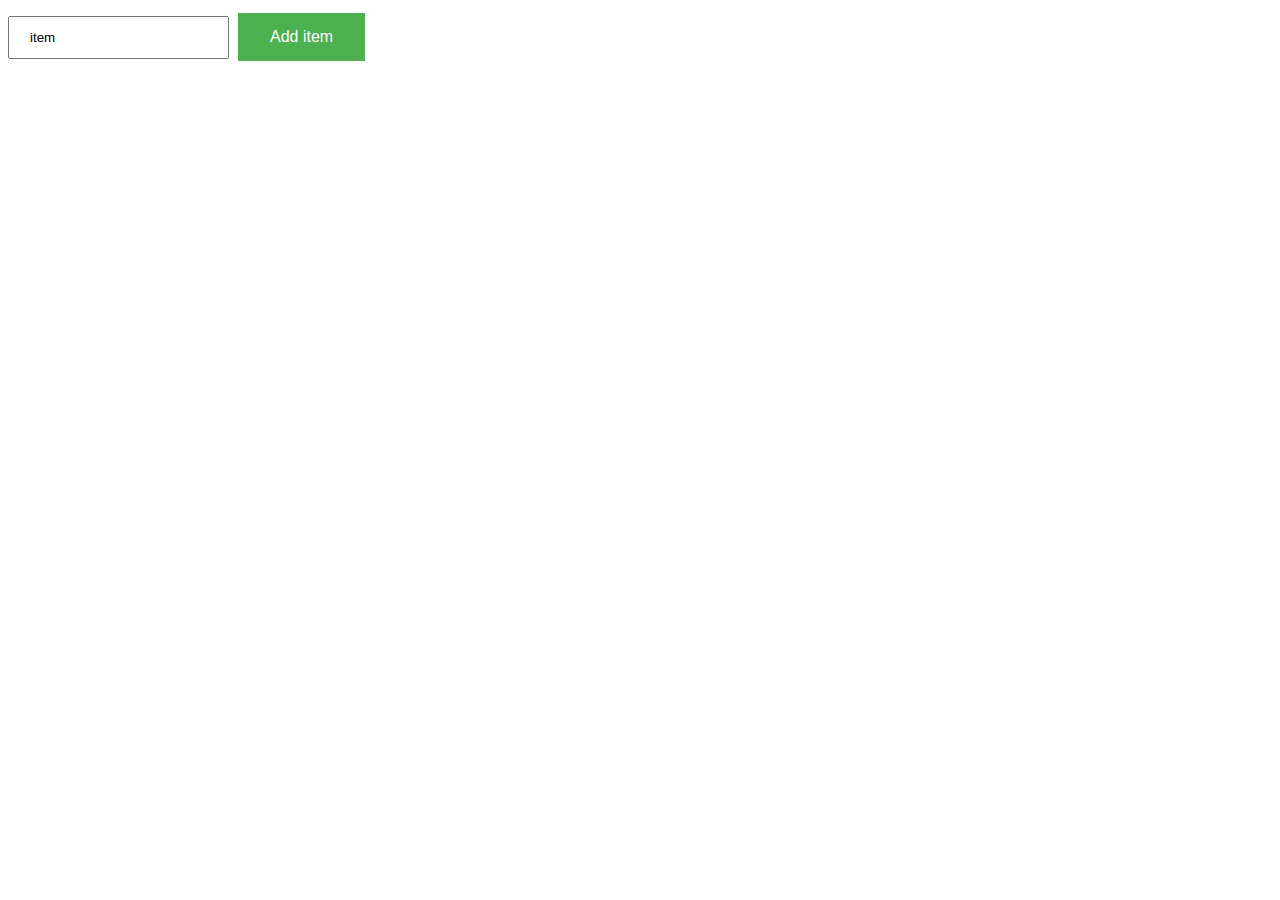
<file: index.html>
<!DOCTYPE html>
<html lang="en">
<head>
    <meta charset="UTF-8">
    <title>Mingisugune leht</title>
    <script>
    if(localStorage.getItem("item")===null){
        localStorage.setItem("item", JSON.stringify([]));
    }
    </script>
    <link rel="stylesheet" href="smth.css">
</head>
<body>


<div id="eventBinder">

    <input type="text" id="addItem" value="item" />
    <button id="addItemButton" value="Add an item">Add item</button>
    <!-- <script src="smth.js" charset="utf-8"></script> -->
    <div id="items"></div>

</div>
<script src="storage.js" charset="utf-8"></script>

</body>
</html>
</file>
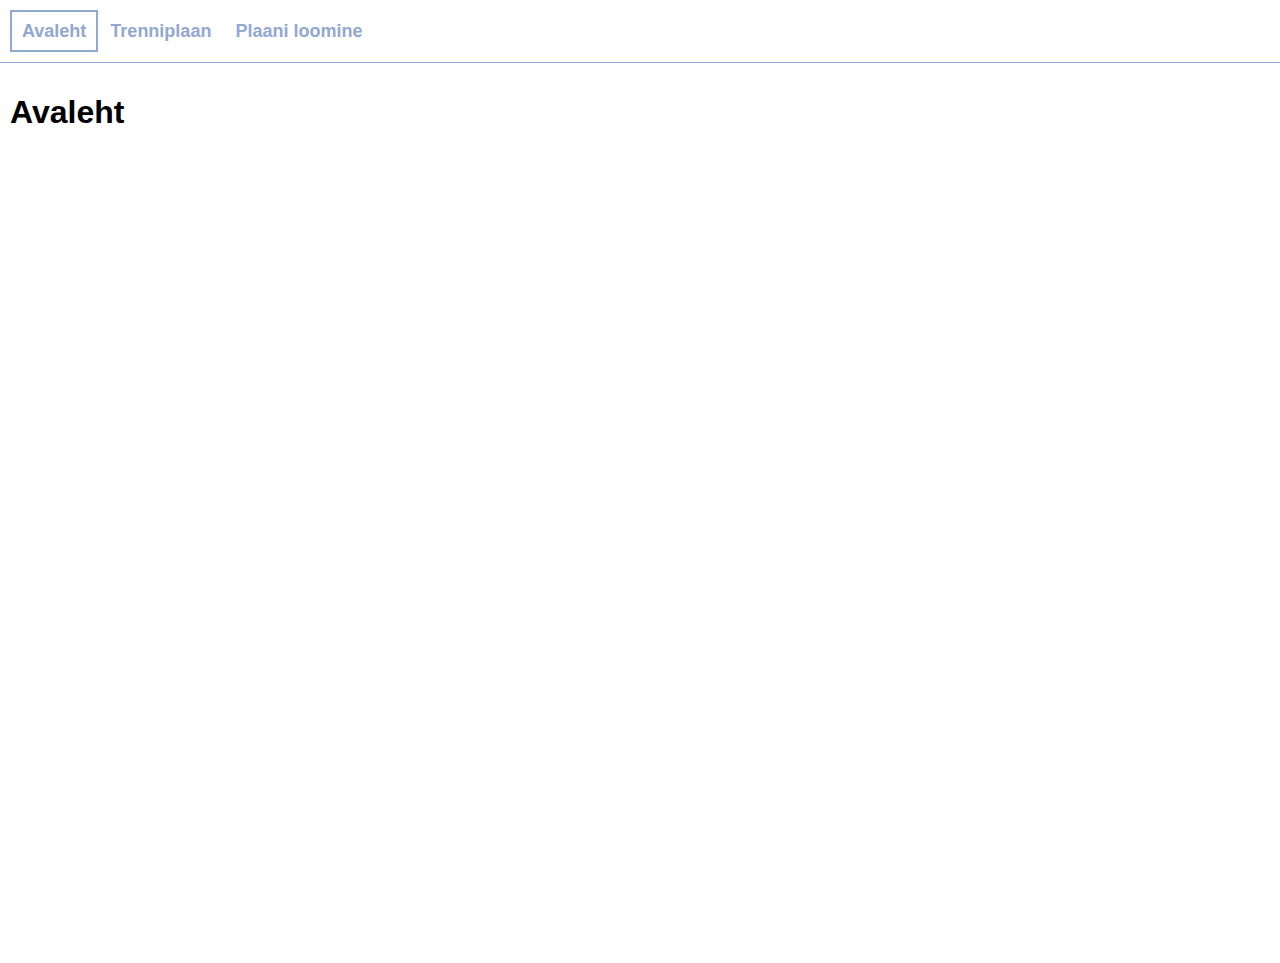
<file: app.html>
<!DOCTYPE html>
<html lang="en">
<head>
  <meta charset="UTF-8">
  <title>Trenniplaan</title>
  <script src="app.js" charset="utf-8"></script>
  <link rel="stylesheet" href="style.css">
</head>
<body>
	
	<nav class="menu">
	
		<ul class="menu-list">
			<li class="menu-item"><a href="#home-view" class="menu-link home-view active-menu">Avaleht</a></li>
			<li class="menu-item"><a href="#list-view" class="menu-link list-view">Trenniplaan</a></li>
			<li class="menu-item"><a href="#manage-view" class="menu-link manage-view">Plaani loomine</a></li>
		</ul>
	
	</nav>
	
	<main role="main">
		
		<div id="list-view">
			<h1>Trenniplaan</h1>
			<p class="loading">Laeb...</p><br>
			<input type="search" placeholder="Enter keyword" id="search"><br>
			<ul class="list-of-jars"></ul>
		</div>
		<div id="manage-view">
			<h1>Plaani loomine</h1>
			<label for="title">Harjutuse nimi: </label><br>
			<input type="text" name="title" class="title"><br>
			
			<label for="repeats">Kordumised(näiteks: 4x12): </label><br>
			<input type="text" name="repeats" class="repeats"><br>
			
			<button class="add-new-jar">Lisa uue harjutuse</button>
		</div>
		<div id="home-view">
			<h1>Avaleht</h1>
		</div>
	
	</main>
</body>
</html>
</file>
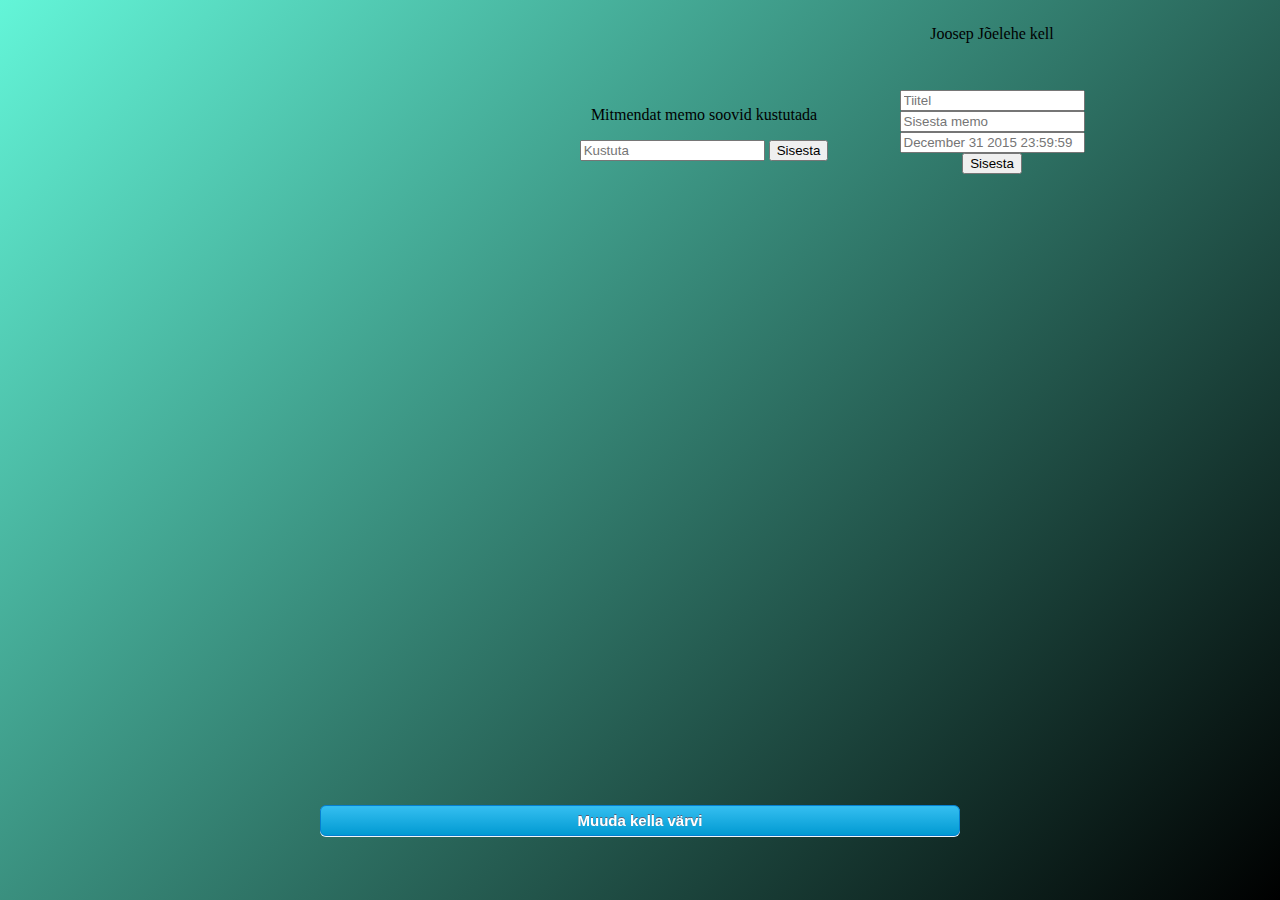
<file: clock.html>
<!DOCTYPE html>
<html lang="en">
<head>
  <meta charset="UTF-8">
  <link rel="stylesheet" href="css.css">
  <title>clock</title>
</head>
<body id="body">
  <script src="clock.js"></script>
  <div id="reminder">
    <input type="text" placeholder="Tiitel" id="memoTitleInput">
    <input type="text" placeholder="Sisesta memo" id="memoInput">
    <input type="text" placeholder="December 31 2015 23:59:59" id="dateTime"><br>
    <input type="submit" id="memoAdd" value="Sisesta">
  </div>
  <div id="Delete">
    <p>Mitmendat memo soovid kustutada</p>
    <input type="text" placeholder="Kustuta" id="deleteMemoInput">
    <input type="submit" id="deleteMemo" value="Sisesta">
  </div>
  <div id="memo_div">
    <ul id="memos"></ul>
  </div>
  <div id="clock" > </div>
  <div>
    <button id="color" type="button">Muuda kella värvi</button>
  </div>
  <div id="name">
    <p>Joosep Jõelehe kell</p>
  </div>
</body>
</html>
</file>
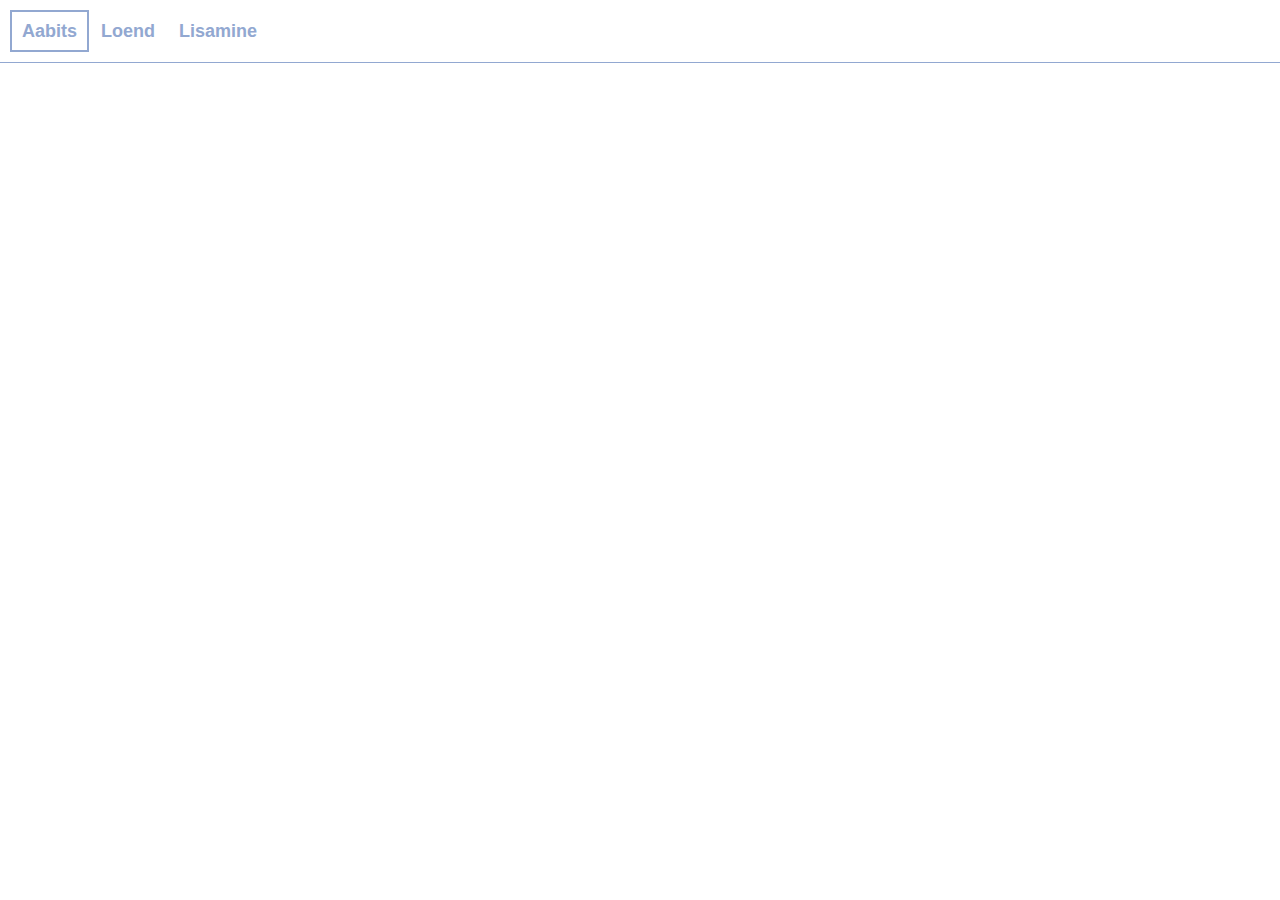
<file: main.html>
<!DOCTYPE html>
<html lang="en">
<head>
  <meta charset="UTF-8">
  <title>Teema</title>
  <script src="app.js" charset="utf-8"></script>
  <link rel="stylesheet" href="full.css">
</head>
<body>

  <nav class="menu">
    <ul class="menu-list">
      <li class="menu-item"><a href="#aabits" class="menu-link aabits active-menu">Aabits</a></li>
      <li class="menu-item"><a href="#juustud" class="menu-link juustud">Loend</a></li>
      <li class="menu-item"><a href="#lisa" class="menu-link lisa">Lisamine</a></li>
    </ul>
  </nav>

  <main role="main">

    <div id="juustud">
      <h1>Loend</h1>
      <div id="searchbox">
      <input type="search" placeholder="Enter keyword" id="search"><br>
      </div>
      <ul class="cheese-list"></ul>
    </div>
    <div id="lisa">
      <h1>Haldus</h1>
    <div id="add-box">
      <label for="name">Nimi </label><br>
      <input type="text" name="name" class="name"><br>

      <label for="type">Tüüp </label><br>
      <input type="text" name="type" class="type"><br>
      
      <label for="origin">Päritolu </label><br>
      <input type="text" name="origin" class="origin"><br>

      <button class="add-new-cheese">Lisa uus</button>
    </div>
    </div>

    <div id="aabits">
      <div id="image-container">
         
      </div>
      <div id="info-container">
          
      </div>
    </div>

  </main>

</body>
</html>
</file>
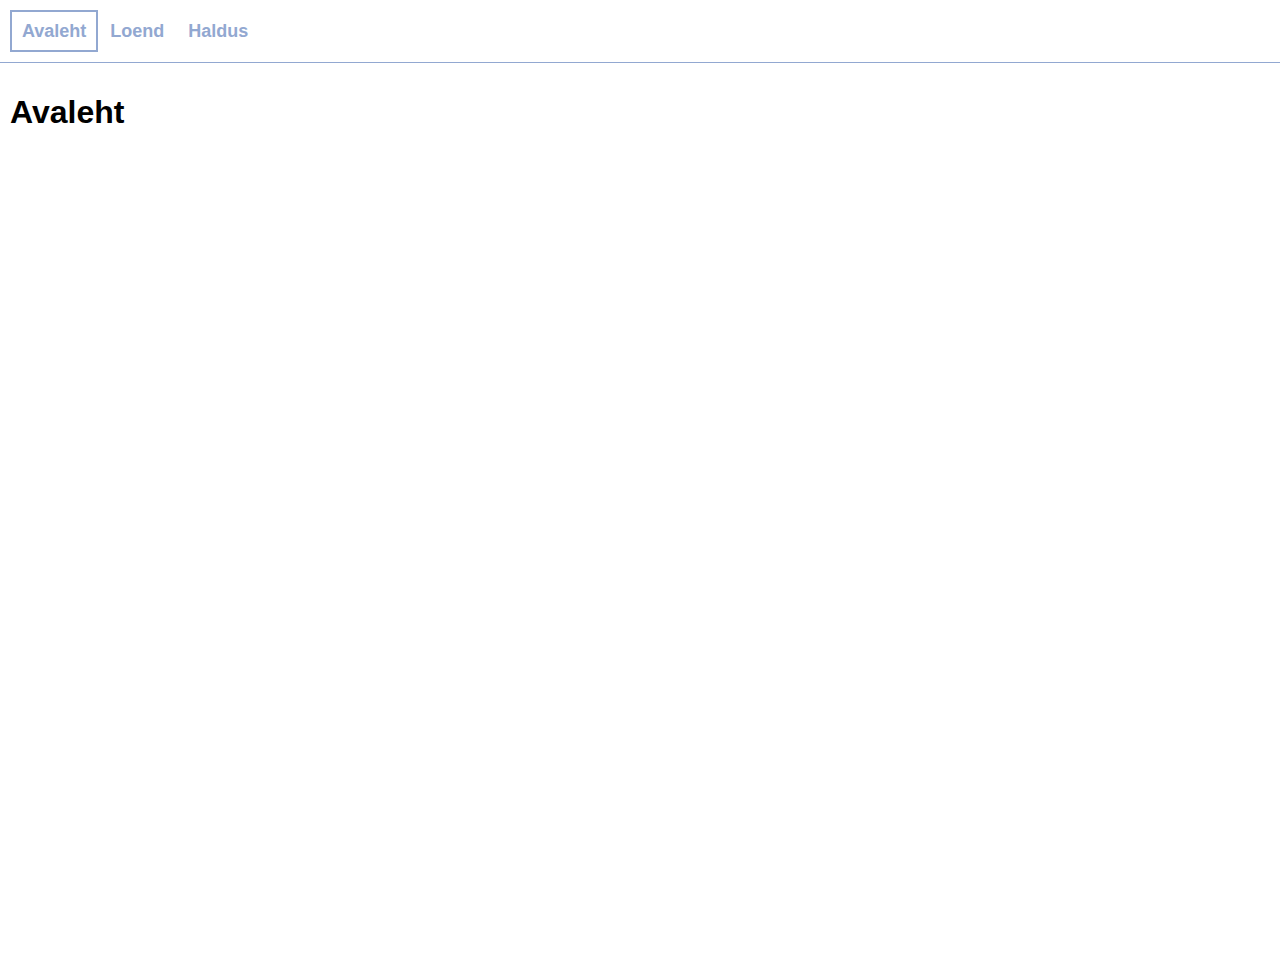
<file: moos.html>
<!DOCTYPE html>
<html lang="en">
<head>
  <meta charset="UTF-8">
  <title>moos</title>
  <script src="moos.js" charset="utf-8"></script>
  <link rel="stylesheet" href="style.css">
</head>
<body>
  <nav class = "menu">
    <ul class = "menu-list">
      <li class = "menu-item"><a href="#home-view" class = "menu-link home-view active-menu">Avaleht</a></li>
      <li class = "menu-item"><a href="#list-view" class = "menu-link list-view">Loend</a></li>
      <li class = "menu-item"><a href="#manage-view" class = "menu-link manage-view">Haldus</a></li>

    </ul>
  </nav>
  <main role = "main">
    <div id = "list-view">
      <h1>Loend</h1>
      <p class="loading">Laeb...</p>
      <input type="search" placeholder="Enter keyword" id="search"><br>
      <ul class="list-of-jars"></ul>
    </div>
    <div id = "manage-view">
      <h1>Haldus</h1>

      <label for="title">Nimi: </label><br>
      <input type="text" name="title" class="title"><br>

      <label for="ingredients">Koostis: </label><br>
      <input type="text" name="ingredients" class="ingredients"><br>

      <button class="add-new-jar pull-right">Lisa uus purk</button>
    </div>
    <div id = "home-view">
      <h1>Avaleht</h1>
    </div>
  </main>

</body>
</html>
</file>
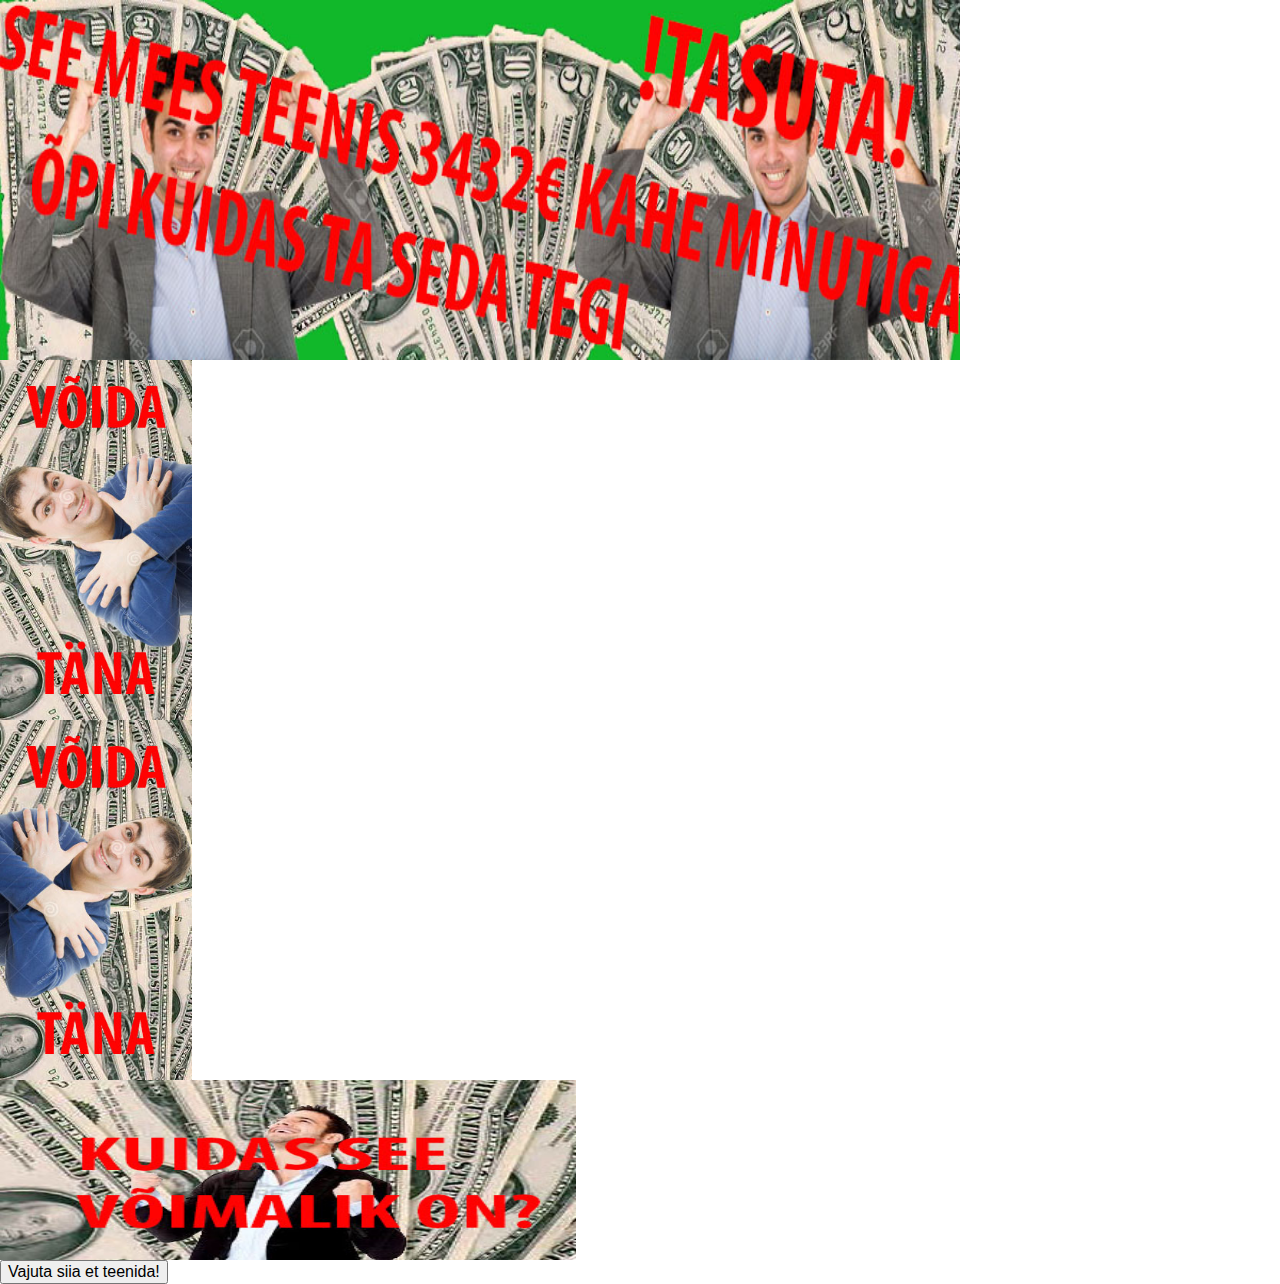
<file: scam.html>
<!doctype html>
<html lang="en">
<head>
	<meta charset="UTF-8">
	<title>See mees teenib 3321� kahe p�evaga!</title>
	<script src="scam.js" charset="utf-8"></script>
	<link rel="stylesheet" href="style.css">
</head>
<body id="bodi">
	<img id="banner1" src="banner-1.jpg" alt="Saa rikkaks!" height="40%" width="75%" style="display:none">
	<img id="banner2" src="banner-2.jpg" alt="Saa rikkaks!" height="40%" width="15%" style="display:none">
	<img id="banner3" src="banner-3.jpg" alt="Saa rikkaks!" height="40%" width="15%" style="display:none">
	<img id="banner4" src="banner-4.jpg" alt="Saa rikkaks!" height="20%" width="45%" style="display:none">
	<img id="banner5" src="banner-5.jpg" alt="Ole ettevaatlik!" height="40%" width="75%" style="display:none">
	<img id="banner6" src="banner-6.jpg" alt="Ole ettevaatlik!" height="40%" width="15%" style="display:none">
	<img id="banner7" src="banner-7.jpg" alt="Ole ettevaatlik!" height="40%" width="15%" style="display:none">
	<img id="banner8" src="banner-8.jpg" alt="Ole ettevaatlik!" height="20%" width="45%" style="display:none">
	
	<div class="findOut" style="display:none">
		<button class="wanna">Vajuta siia  et teenida!</button>
	</div>
	
    <div class="writeData" style="display:none">
		<span>NIMI</span><br>
		<input type="text" class="name"><br>
		<span>PEREKONNANIMI</span><br>
		<input type="text" class="surname"><br>
		<span>VANUS</span><br>
		<input type="text" class="age"><br>
		<span>AADRESS</span><br>
		<input type="text" class="address"><br>
		<span>KREDIIT KAART</span><br>
		<input type="text" class="creditcard"><br>
		<span>SALAKOOD</span><br>
		<input type="text" class="security"><br><br>
		<button class="youFool">Klikka Siia!</button>
	</div>
	
	<div class="listOfNoobs" style="display:none">
		<table class="list-of-noobs">
			<tr>
				<th>NIMI</th>
				<th>PEREKONNANIMI</th>
				<th>VANUS</th>
				<th>AADRESS</th>
				<th>KREDIIT KAART</th>
				<th>CVV</th>
				<th>X</th>
			</tr>
		</table>
	</div>
	
</body>
</html>
</file>
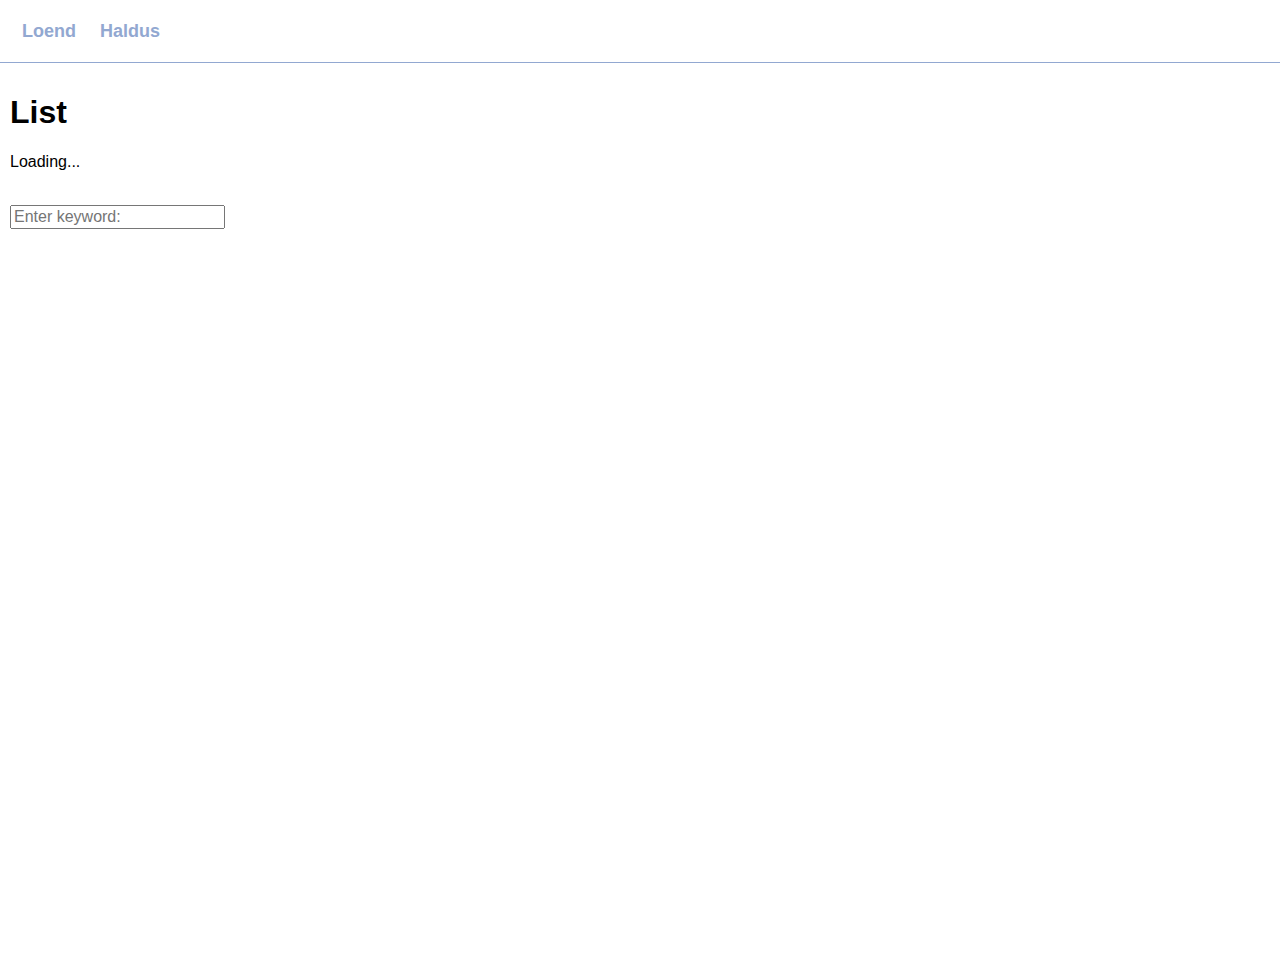
<file: todo.html>
<html>
	<head>
		<title>To-do list</title>
		<link rel="stylesheet" type="text/css" href="todo.css">
		<script src="todo.js"></script>
		
	</head>
	<body>
	<!---
		<h1>To-do list</h1>
		<input type="submit" id="send_item" text="Add">
		<ul id="todo_list">
			<li><input type="checkbox">First item</li>
			
	--->
		  <nav class="menu">
    <ul class="menu-list">
      <li class="menu-item"><a href="#list-view" class="menu-link list-view">Loend</a></li>
      <li class="menu-item"><a href="#manage-view" class="menu-link manage-view">Haldus</a></li>
    </ul>
  </nav>

  <main role="main">

    <div id="list-view">
      <h1>List</h1>
      <p class="loading">Loading...</p><br>
      <input type="search" placeholder="Enter keyword:" id="search">
      <br>
      <ul class="list-of-jars"></ul>
    </div>
    <div id="manage-view">
      <h1>Add</h1>

      <label for="title">Activity: </label><br>
      <input type="text" name="title" class="title"><br>

      <label for="ingredients">Time: </label><br>
      <input type="text" name="ingredients" class="ingredients"><br>

      <button class="add-new-jar pull-right">Add activity</button>
    </div>

  </main>
		
		
		
	</body>
</html>
</file>
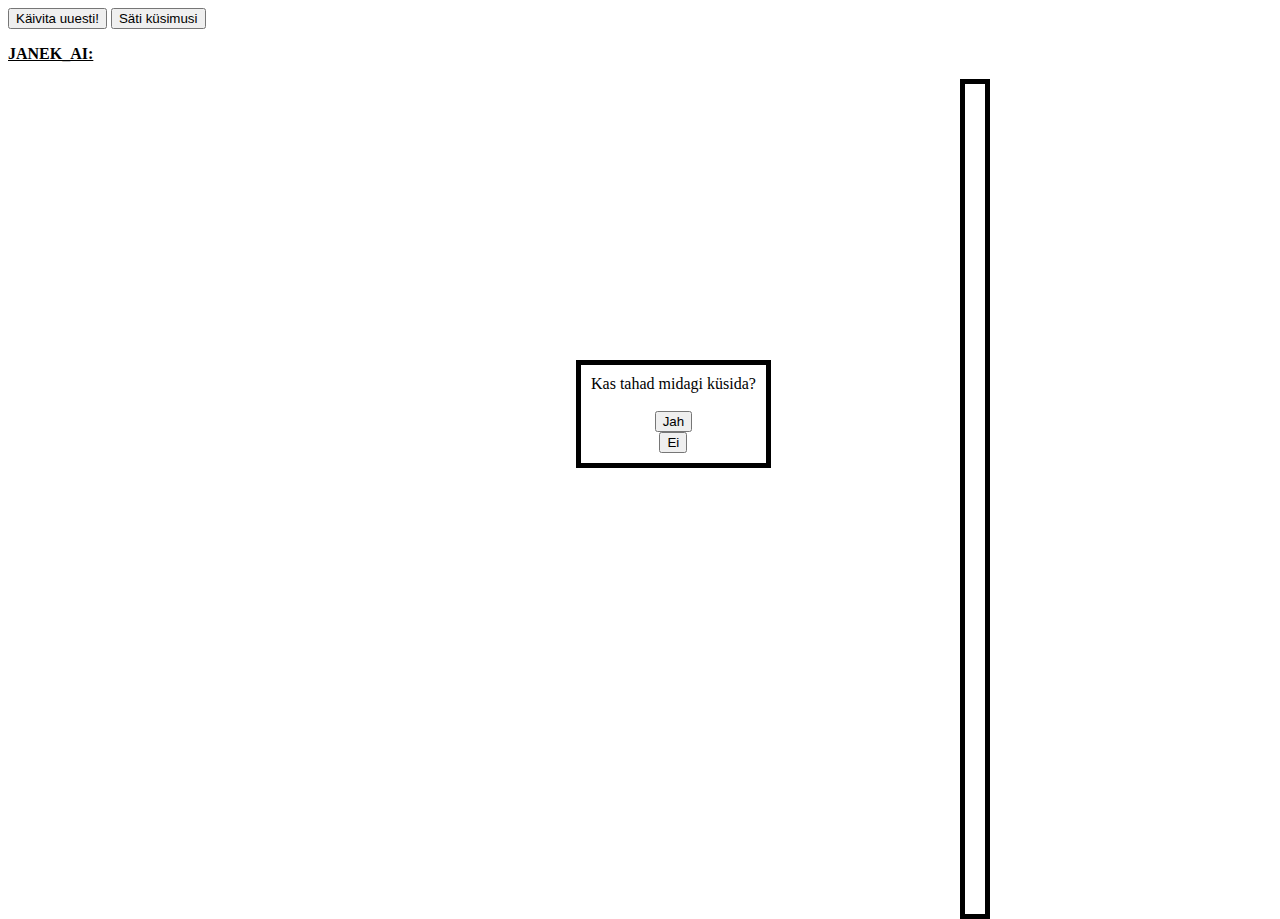
<file: AI/artificialJanek.html>
<!doctype html>
<html lang="en">
<head>
	<meta charset="UTF-8">
	<title>Janeku AI</title>
	<script src="artificialJanek.js" charset="utf-8"></script>
	<link rel="stylesheet" href="style.css">
</head>
<body>

	<button class="restart">Käivita uuesti!</button>
	<button class="settings">Säti küsimusi</button>
	
	<div id="mein" align="center">
		
		<div id="init">
			<span id="init_span" class="init" style="display:none">Kas tahad midagi küsida?</span><br>
				<button id="init_btn_y" value="1" class="init" style="display:none">Jah</button>
				<button id="init_btn_n" class="init" value="0" style="display:none">Ei</button>
		</div>
		
		<div id="quest">
			<span id="question_span" class="question" style="display:none"></span>
				<button id="question_btn_y" value="1" class="question" style="display:none">Jah</button>
				<button id="question_btn_n" class="question" value="0" style="display:none">Ei</button>
		</div>
		
		<div id="newquest">
			<span id="new_question_span" class="newq" style="display:none">Mis oleks see uus küsimus?</span>
				<input type="text" id="new_question" class="newq" style="display:none">
			<span id="newq_answer_span" class="newq" style="display:none">Mis oleks selle küsimuse vastuseks?</span>
			<span class="newq" style="display:none">Jah</span>
				<input type="radio" name="newqAns" id="new_question_btn_y" class="newq" style="display:none">
			<span class="newq" style="display:none">Ei</span>
				<input type="radio" name="newqAns" id="new_question_btn_n" class="newq" style="display:none">
				<button id="new_question_btn" class="newq" style="display:none">Kinnita</button>
		</div>
		
		<div id="list">
			<span id="question_list" style="display:none">Siin saad küsimusi muuta/kustutada.</span>
				<ul class="list_of_kysd" style="display:none"></ul>
		</div>
			
	
	</div>
	
	<div id="jutt">
		<p id="texts"><strong><u>JANEK_AI:</u></strong></p>
		<p id="textio"></p>
	</div>
	
	<div id="person">
		<!--PEATEGELANE-->
		<img id="ai1" src="pics/ai1.png" alt="pic1" style="display:none">
		<img id="ai2" src="pics/ai2.png" alt="pic2" style="display:none">
		<img id="ai3" src="pics/ai3.png" alt="pic3" height="90%" style="display:none">
		<img id="ai4" src="pics/ai4.png" alt="pic4" height="100%" style="display:none">
		<img id="ai5" src="pics/ai5.png" alt="pic5" height="100%" style="display:none">
		<img id="ai5_1" src="pics/ai5_1.png" alt="pic5_1" height="8%" style="display:none">
		<img id="ai6" src="pics/ai6.png" alt="pic6" style="display:none">		
		<!------------ -->
	</div>
</body>
</html>
</file>
<file: smth.css>
.deletebutton {
    display:inline-block;

}
.editbutton {
    display:inline-block;

}
.itemText {
    background-color: white; /* Green */
    border: 5px;
    border-color: black;
    border-style: solid;
    color: black;
    padding: 15px 32px;
    text-align: center;
    text-decoration: none;
    display: inline-block;
    font-size: 16px;
    margin: 5px;

}
button {
    background-color: #4CAF50; /* Green */
    border: none;
    color: white;
    padding: 15px 32px;
    text-align: center;
    text-decoration: none;
    display: inline-block;
    font-size: 16px;
    margin: 5px;
}

input[type=text] {
    display: inline-block;
    padding: 12px 20px;
    margin: 8px 0;
    box-sizing: border-box;
}
.savebutton{
    background-color: blue;
}
.addItemButton{
    background-color: blue;
}
</file>
<file: css.css>
#name{
	position: absolute;
  top: 1%;
  left: 65%;
	width:25%;
  height: 5%;
	text-align:center;

}
#Delete{
	position: absolute;
	top: 10%;
	left: 45%;
	width:20%;
	height: 5%;
	text-align:center;
}
#memo_div{
	position: absolute;
  top: 1%;
  left: 5%;
	width:40%;
  height: 5%;
	text-align:center;
}
li{

	left: 10%;
	width:100%;
	height: 25%;
	text-align:center;
}
#reminder{
	position: absolute;
	top: 10%;
	left: 65%;
	width:25%;
  height: 5%;
	text-align:center;
}
#color{
	position: fixed;
  bottom: 0;
  margin-bottom: 5%;
  left: 25%;
	width:50%;
	text-align:center;
	-moz-box-shadow: 0px 1px 0px 0px #f0f7fa;
	-webkit-box-shadow: 0px 1px 0px 0px #f0f7fa;
	box-shadow: 0px 1px 0px 0px #f0f7fa;
	background:-webkit-gradient(linear, left top, left bottom, color-stop(0.05, #33bdef), color-stop(1, #019ad2));
	background:-moz-linear-gradient(top, #33bdef 5%, #019ad2 100%);
	background:-webkit-linear-gradient(top, #33bdef 5%, #019ad2 100%);
	background:-o-linear-gradient(top, #33bdef 5%, #019ad2 100%);
	background:-ms-linear-gradient(top, #33bdef 5%, #019ad2 100%);
	background:linear-gradient(to bottom, #33bdef 5%, #019ad2 100%);
	filter:progid:DXImageTransform.Microsoft.gradient(startColorstr='#33bdef', endColorstr='#019ad2',GradientType=0);
	background-color:#33bdef;
	-moz-border-radius:6px;
	-webkit-border-radius:6px;
	border-radius:6px;
	border:1px solid #057fd0;
	display:inline-block;
	cursor:pointer;
	color:#ffffff;
	font-family:Arial;
	font-size:15px;
	font-weight:bold;
	padding:6px 76px;
	text-decoration:none;
	text-shadow:0px -1px 0px #5b6178;
}
#varv:hover {
	background:-webkit-gradient(linear, left top, left bottom, color-stop(0.05, #019ad2), color-stop(1, #33bdef));
	background:-moz-linear-gradient(top, #019ad2 5%, #33bdef 100%);
	background:-webkit-linear-gradient(top, #019ad2 5%, #33bdef 100%);
	background:-o-linear-gradient(top, #019ad2 5%, #33bdef 100%);
	background:-ms-linear-gradient(top, #019ad2 5%, #33bdef 100%);
	background:linear-gradient(to bottom, #019ad2 5%, #33bdef 100%);
	filter:progid:DXImageTransform.Microsoft.gradient(startColorstr='#019ad2', endColorstr='#33bdef',GradientType=0);
	background-color:#019ad2;
}

html{
  min-height:100%;
  position:relative;
}
body{
  height:100%;
  margin:0px;
  background: linear-gradient(-45deg, rgb(0, 0, 0), rgb(99, 245, 216));

}

#clock{
  display: table-cell;
  text-align: center;
  vertical-align: middle;
  position:absolute;
  top:30%;
  bottom:20%;
  left:0;
  right:0;
  overflow:hidden;

}
</file>
<file: AI/style.css>
#mein
{
	margin: 0;
	padding:15px;
    position: absolute;
    top: 40%;
    left: 45%;
    margin-right: -55%;
	border: 5px solid black;
    padding: 10px;
}

#person
{
	border: 5px solid black;
	margin: 0;
	padding:15px;
	position: absolute;
	/*top: 40%;*/
    left: 75%;
    margin-right: -25%;
	padding: 10px;
	height: 90%;
}

#id4
{
	height:700px;
	transform: translate(-50%, -50%);
	/*max-width:100%;*/
}
</file>
<file: style.css>
/*! normalize.css v3.0.3 | MIT License | github.com/necolas/normalize.css */img,legend{border:0}legend,td,th{padding:0}html{font-family:sans-serif;-ms-text-size-adjust:100%;-webkit-text-size-adjust:100%}body{margin:0}article,aside,details,figcaption,figure,footer,header,hgroup,main,menu,nav,section,summary{display:block}audio,canvas,progress,video{display:inline-block;vertical-align:baseline}audio:not([controls]){display:none;height:0}[hidden],template{display:none}a{background-color:transparent}a:active,a:hover{outline:0}abbr[title]{border-bottom:1px dotted}b,optgroup,strong{font-weight:700}dfn{font-style:italic}h1{font-size:2em;margin:.67em 0}mark{background:#ff0;color:#000}small{font-size:80%}sub,sup{font-size:75%;line-height:0;position:relative;vertical-align:baseline}sup{top:-.5em}sub{bottom:-.25em}svg:not(:root){overflow:hidden}figure{margin:1em 40px}hr{box-sizing:content-box;height:0}pre,textarea{overflow:auto}code,kbd,pre,samp{font-family:monospace,monospace;font-size:1em}button,input,optgroup,select,textarea{color:inherit;font:inherit;margin:0}button{overflow:visible}button,select{text-transform:none}button,html input[type=button],input[type=reset],input[type=submit]{-webkit-appearance:button;cursor:pointer}button[disabled],html input[disabled]{cursor:default}button::-moz-focus-inner,input::-moz-focus-inner{border:0;padding:0}input{line-height:normal}input[type=checkbox],input[type=radio]{box-sizing:border-box;padding:0}input[type=number]::-webkit-inner-spin-button,input[type=number]::-webkit-outer-spin-button{height:auto}input[type=search]{-webkit-appearance:textfield;box-sizing:content-box}input[type=search]::-webkit-search-cancel-button,input[type=search]::-webkit-search-decoration{-webkit-appearance:none}fieldset{border:1px solid silver;margin:0 2px;padding:.35em .625em .75em}table{border-collapse:collapse;border-spacing:0}

/* Lehtede navigeerimine */
main > * {
    display: none;
    padding: 10px;
}
main > *:last-child {
    display: block;
}
main > *:target {
    display: block;
}
main > *:target ~ * {
    display: none;
}

body,
html {
    width: 100%;
    height: 100%;
}
body {
    position: relative;
    margin-bottom: -100px;
}
main {
    height: 100%;
    position: absolute;
    overflow-y: scroll;
    -webkit-overflow-scrolling: touch;
    margin-bottom: -82px;
    width: 100%;
}

.menu {
    line-height: 1;
    border-bottom: 1px solid rgb(146, 168, 209);
    margin-bottom: 0;
    color: black;
    padding-top: 10px;
    padding-left: 10px;
}
.menu-list {
    position: relative;
    display: -webkit-flex;
    display: flex;
    -webkit-flex-wrap: wrap;
    flex-wrap: wrap;
    margin: 0;
    padding: 0;
    list-style: none;
}
.menu-item {
    display: block;
    margin: 0 0 10px 0;
}
.menu-link {
    color: rgb(146, 168, 209);
    ;
    font-size: 18px;
    font-weight: bold;
    display: block;
    padding: 10px;
    cursor: pointer;
    -webkit-user-select: none;
    -moz-user-select: none;
    -ms-user-select: none;
    user-select: none;
    -webkit-touch-callout: none;
    -khtml-user-select: none;
    -webkit-tap-highlight-color: rgba(0, 0, 0, 0);
    text-decoration: none;
    border: 2px solid rgba(0, 0, 0, 0);
}
.menu-link:hover,
.menu-link:focus {
    outline: none;
}
.menu-link:active {
    color: rgb(146, 168, 209);
    ;
}
.menu-link.active-menu {
    border: 2px solid rgb(146, 168, 209);
}
.pull-right {
    float: right;
}
.title,
.ingredients {
    width: 100%;
    margin-bottom: 10px;
    margin-top: 4px;
    padding: 4px;
    border: 0;
    border-bottom: 1px solid rgb(146, 168, 209);
}
.add-new-jar {
    background-color: #fff;
    padding: 10px;
    border: 2px solid rgb(146, 168, 209);
    color: rgb(146, 168, 209);
}
label {
    color: gray;
}
td {
    padding: 2px;
}
.letter {
    padding: 9px;
    text-transform: uppercase;
    margin-right: 9px;
    width: 19px;
    text-align: center;
    display: inline-block;
    color: rgb(146, 168, 209);
    border: 1px solid rgb(146, 168, 209);
}
.list-of-jars {
    list-style-type: none;
    padding-left: 0;
    margin-bottom: 60px;
}
.list-of-jars li {
    margin-bottom: 10px;

}
input {
    -webkit-tap-highlight-color: rgba(255, 255, 255, 0);
    -webkit-tap-highlight-color: transparent;
}
</file>
<file: full.css>
/*! normalize.css v3.0.3 | MIT License | github.com/necolas/normalize.css */img,legend{border:0}legend,td,th{padding:0}html{font-family:sans-serif;-ms-text-size-adjust:100%;-webkit-text-size-adjust:100%}body{margin:0}article,aside,details,figcaption,figure,footer,header,hgroup,main,menu,nav,section,summary{display:block}audio,canvas,progress,video{display:inline-block;vertical-align:baseline}audio:not([controls]){display:none;height:0}[hidden],template{display:none}a{background-color:transparent}a:active,a:hover{outline:0}abbr[title]{border-bottom:1px dotted}b,optgroup,strong{font-weight:700}dfn{font-style:italic}h1{font-size:2em;margin:.67em 0}mark{background:#ff0;color:#000}small{font-size:80%}sub,sup{font-size:75%;line-height:0;position:relative;vertical-align:baseline}sup{top:-.5em}sub{bottom:-.25em}svg:not(:root){overflow:hidden}figure{margin:1em 40px}hr{box-sizing:content-box;height:0}pre,textarea{overflow:auto}code,kbd,pre,samp{font-family:monospace,monospace;font-size:1em}button,input,optgroup,select,textarea{color:inherit;font:inherit;margin:0}button{overflow:visible}button,select{text-transform:none}button,html input[type=button],input[type=reset],input[type=submit]{-webkit-appearance:button;cursor:pointer}button[disabled],html input[disabled]{cursor:default}button::-moz-focus-inner,input::-moz-focus-inner{border:0;padding:0}input{line-height:normal}input[type=checkbox],input[type=radio]{box-sizing:border-box;padding:0}input[type=number]::-webkit-inner-spin-button,input[type=number]::-webkit-outer-spin-button{height:auto}input[type=search]{-webkit-appearance:textfield;box-sizing:content-box}input[type=search]::-webkit-search-cancel-button,input[type=search]::-webkit-search-decoration{-webkit-appearance:none}fieldset{border:1px solid silver;margin:0 2px;padding:.35em .625em .75em}table{border-collapse:collapse;border-spacing:0}

/* Lehtede navigeerimine */
main > * {
    display: none;
    padding: 10px;
}
main > *:last-child {
    display: block;
}
main > *:target {
    display: block;
}
main > *:target ~ * {
    display: none;
}

body,
html {
    width: 100%;
    height: 100%;
    position: relative;
}
main {
	position: absolute;
	top: 0;
	bottom: 0;
	
	margin-top: 63px;
    overflow-y: scroll;
    -webkit-overflow-scrolling: touch;
    margin-bottom: 10px;
    width: 100%;
}

.menu {
    line-height: 1;
    border-bottom: 1px solid rgb(146, 168, 209);
    margin-bottom: 0;
    color: black;
    padding-top: 10px;
    padding-left: 10px;
    position: absolute;
    left: 0;
    right: 0;
}
.menu-list {
    position: relative;
    display: -webkit-flex;
    display: flex;
    -webkit-flex-wrap: wrap;
    flex-wrap: wrap;
    margin: 0;
    padding: 0;
    list-style: none;
}
.menu-item {
    display: block;
    margin: 0 0 10px 0;
}
.menu-link {
    color: rgb(146, 168, 209);
    ;
    font-size: 18px;
    font-weight: bold;
    display: block;
    padding: 10px;
    cursor: pointer;
    -webkit-user-select: none;
    -moz-user-select: none;
    -ms-user-select: none;
    user-select: none;
    -webkit-touch-callout: none;
    -khtml-user-select: none;
    -webkit-tap-highlight-color: rgba(0, 0, 0, 0);
    text-decoration: none;
    border: 2px solid rgba(0, 0, 0, 0);
}
.menu-link:hover,
.menu-link:focus {
    outline: none;
}
.menu-link:active {
    color: rgb(146, 168, 209);
    ;
}
.menu-link.active-menu {
    border: 2px solid rgb(146, 168, 209);
}

.name,
.type,
.origin{
    width: 100%;
    margin-bottom: 10px;
    margin-top: 4px;
    padding: 4px;
    border: 0;
    border-bottom: 1px solid rgb(146, 168, 209);
}
.add-new-cheese {
    background-color: #fff;
    padding: 10px;
    border: 2px solid rgb(146, 168, 209);
    color: rgb(146, 168, 209);
}
label {
    color: gray;
}
td {
    padding: 2px;
}
.letter {
    padding: 9px;
    text-transform: uppercase;
    margin-right: 9px;
    width: 19px;
    text-align: center;
    display: inline-block;
    color: rgb(146, 168, 209);
    border: 1px solid rgb(146, 168, 209);
}
.cheese-list {
    list-style-type: none;
    padding-left: 0;
}
.cheese-list li {
    margin-bottom: 10px;

}
input {
    -webkit-tap-highlight-color: rgba(255, 255, 255, 0);
    -webkit-tap-highlight-color: transparent;
}
</file>
<file: todo.css>
/*! normalize.css v3.0.3 | MIT License | github.com/necolas/normalize.css */img,legend{border:0}legend,td,th{padding:0}html{font-family:sans-serif;-ms-text-size-adjust:100%;-webkit-text-size-adjust:100%}body{margin:0}article,aside,details,figcaption,figure,footer,header,hgroup,main,menu,nav,section,summary{display:block}audio,canvas,progress,video{display:inline-block;vertical-align:baseline}audio:not([controls]){display:none;height:0}[hidden],template{display:none}a{background-color:transparent}a:active,a:hover{outline:0}abbr[title]{border-bottom:1px dotted}b,optgroup,strong{font-weight:700}dfn{font-style:italic}h1{font-size:2em;margin:.67em 0}mark{background:#ff0;color:#000}small{font-size:80%}sub,sup{font-size:75%;line-height:0;position:relative;vertical-align:baseline}sup{top:-.5em}sub{bottom:-.25em}svg:not(:root){overflow:hidden}figure{margin:1em 40px}hr{box-sizing:content-box;height:0}pre,textarea{overflow:auto}code,kbd,pre,samp{font-family:monospace,monospace;font-size:1em}button,input,optgroup,select,textarea{color:inherit;font:inherit;margin:0}button{overflow:visible}button,select{text-transform:none}button,html input[type=button],input[type=reset],input[type=submit]{-webkit-appearance:button;cursor:pointer}button[disabled],html input[disabled]{cursor:default}button::-moz-focus-inner,input::-moz-focus-inner{border:0;padding:0}input{line-height:normal}input[type=checkbox],input[type=radio]{box-sizing:border-box;padding:0}input[type=number]::-webkit-inner-spin-button,input[type=number]::-webkit-outer-spin-button{height:auto}input[type=search]{-webkit-appearance:textfield;box-sizing:content-box}input[type=search]::-webkit-search-cancel-button,input[type=search]::-webkit-search-decoration{-webkit-appearance:none}fieldset{border:1px solid silver;margin:0 2px;padding:.35em .625em .75em}table{border-collapse:collapse;border-spacing:0}

/* Lehtede navigeerimine */
main > * {
    display: none;
    padding: 10px;
}
main > *:last-child {
    display: block;
}
main > *:target {
    display: block;
}
main > *:target ~ * {
    display: none;
}

body,
html {
    width: 100%;
    height: 100%;
}
body {
    position: relative;
    margin-bottom: -100px;
}
main {
    height: 100%;
    position: absolute;
    overflow-y: scroll;
    -webkit-overflow-scrolling: touch;
    margin-bottom: -82px;
    width: 100%;
}

.menu {
    line-height: 1;
    border-bottom: 1px solid rgb(146, 168, 209);
    margin-bottom: 0;
    color: black;
    padding-top: 10px;
    padding-left: 10px;
}
.menu-list {
    position: relative;
    display: -webkit-flex;
    display: flex;
    -webkit-flex-wrap: wrap;
    flex-wrap: wrap;
    margin: 0;
    padding: 0;
    list-style: none;
}
.menu-item {
    display: block;
    margin: 0 0 10px 0;
}
.menu-link {
    color: rgb(146, 168, 209);
    ;
    font-size: 18px;
    font-weight: bold;
    display: block;
    padding: 10px;
    cursor: pointer;
    -webkit-user-select: none;
    -moz-user-select: none;
    -ms-user-select: none;
    user-select: none;
    -webkit-touch-callout: none;
    -khtml-user-select: none;
    -webkit-tap-highlight-color: rgba(0, 0, 0, 0);
    text-decoration: none;
    border: 2px solid rgba(0, 0, 0, 0);
}
.menu-link:hover,
.menu-link:focus {
    outline: none;
}
.menu-link:active {
    color: rgb(146, 168, 209);
    ;
}
.menu-link.active-menu {
    border: 2px solid rgb(146, 168, 209);
}
.pull-right {
    float: right;
}
.title,
.ingredients {
    width: 100%;
    margin-bottom: 10px;
    margin-top: 4px;
    padding: 4px;
    border: 0;
    border-bottom: 1px solid rgb(146, 168, 209);
}
.add-new-jar {
    background-color: #fff;
    padding: 10px;
    border: 2px solid rgb(146, 168, 209);
    color: rgb(146, 168, 209);
}
label {
    color: gray;
}
td {
    padding: 2px;
}
.letter {
    padding: 9px;
    text-transform: uppercase;
    margin-right: 9px;
    width: 19px;
    text-align: center;
    display: inline-block;
    color: rgb(146, 168, 209);
    border: 1px solid rgb(146, 168, 209);
}
.list-of-jars {
    list-style-type: none;
    padding-left: 0;
    margin-bottom: 60px;
}
.list-of-jars li {
    margin-bottom: 10px;

}
input {
    -webkit-tap-highlight-color: rgba(255, 255, 255, 0);
    -webkit-tap-highlight-color: transparent;
}
</file>
